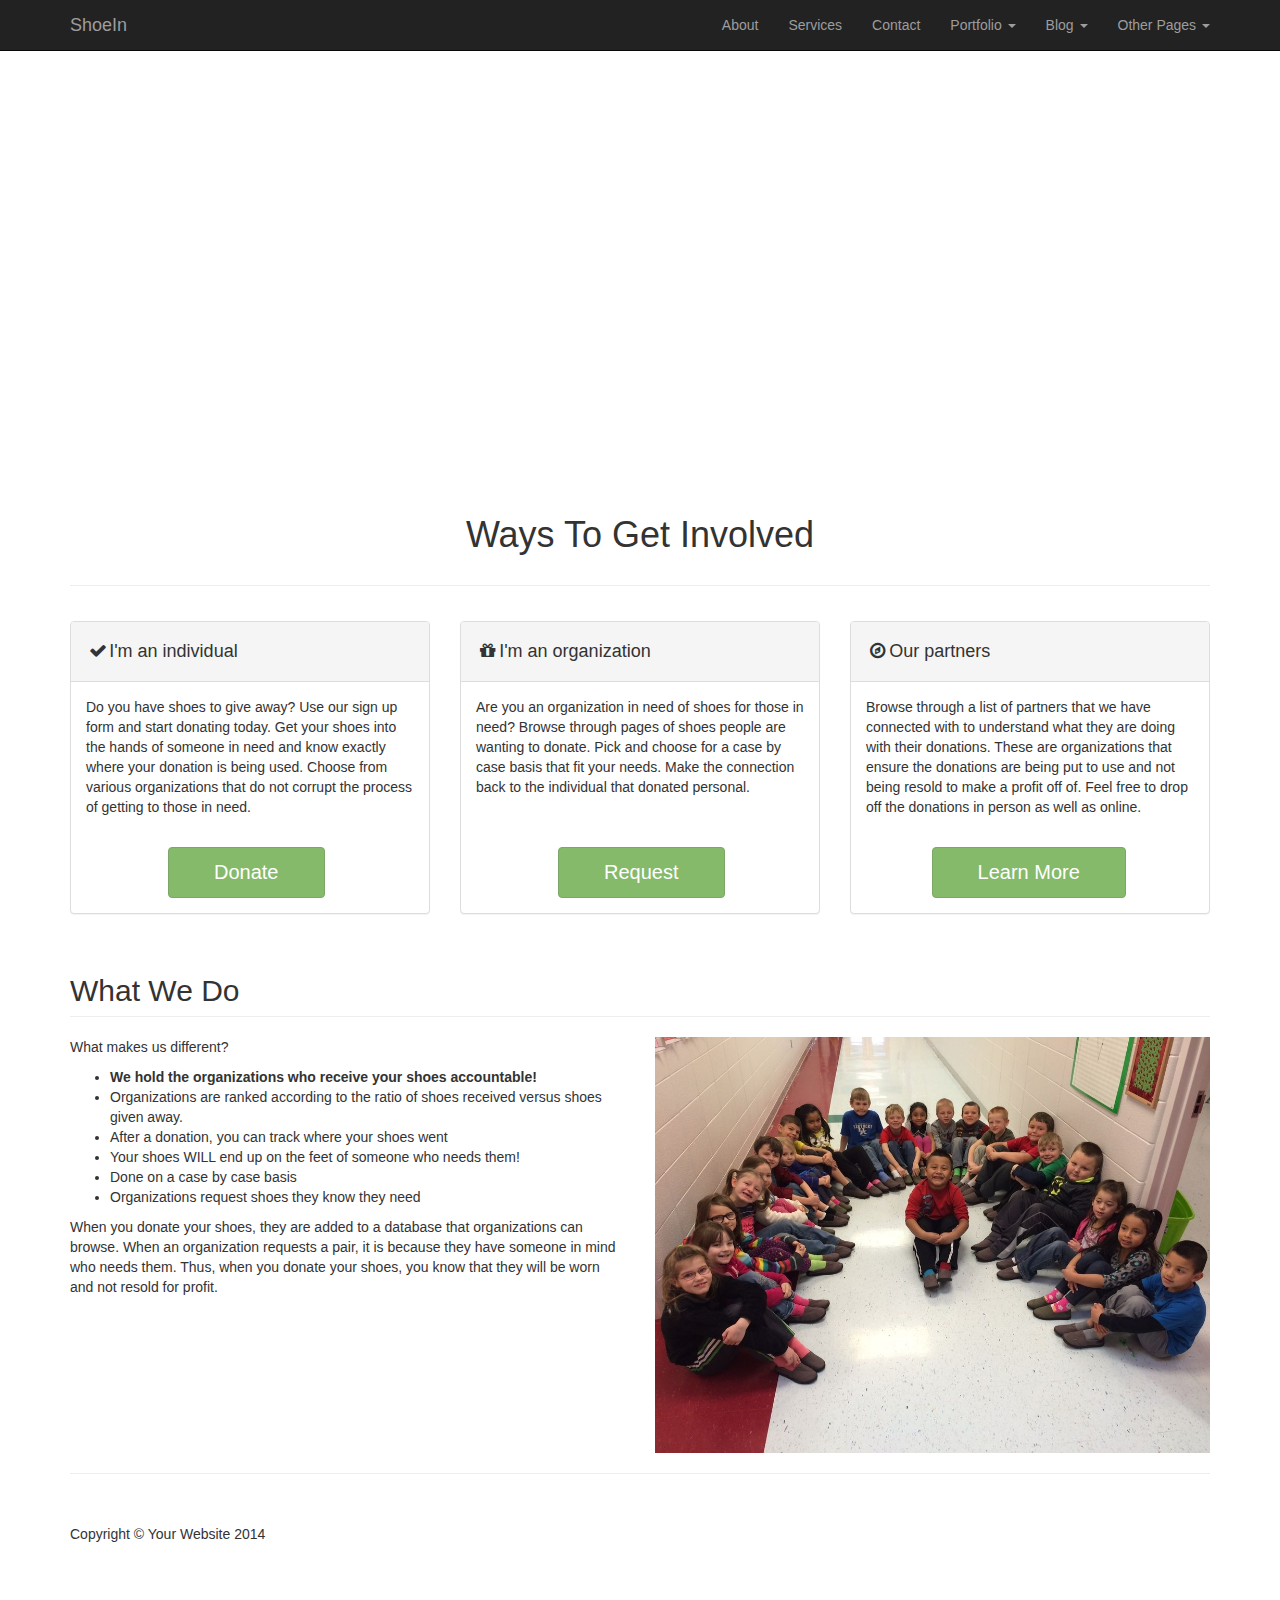
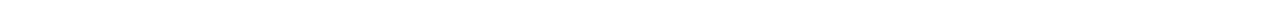
<file: index.html>
<!DOCTYPE html>
<html lang="en">

<head>

    <meta charset="utf-8">
    <meta http-equiv="X-UA-Compatible" content="IE=edge">
    <meta name="viewport" content="width=device-width, initial-scale=1">
    <meta name="description" content="">
    <meta name="author" content="">

    <title>Modern Business - Start Bootstrap Template</title>

    <!-- Bootstrap Core CSS -->
    <link href="css/bootstrap.min.css" rel="stylesheet">

    <!-- Custom CSS -->
    <link href="css/modern-business.css" rel="stylesheet">

    <!-- Custom Fonts -->
    <link href="font-awesome/css/font-awesome.min.css" rel="stylesheet" type="text/css">

    <!-- HTML5 Shim and Respond.js IE8 support of HTML5 elements and media queries -->
    <!-- WARNING: Respond.js doesn't work if you view the page via file:// -->
    <!--[if lt IE 9]>
        <script src="https://oss.maxcdn.com/libs/html5shiv/3.7.0/html5shiv.js"></script>
        <script src="https://oss.maxcdn.com/libs/respond.js/1.4.2/respond.min.js"></script>
    <![endif]-->

</head>

<body>

    <!-- Navigation -->
    <nav class="navbar navbar-inverse navbar-fixed-top" role="navigation">
        <div class="container">

            <!-- Brand and toggle get grouped for better mobile display -->
            <div class="navbar-header">
                <button type="button" class="navbar-toggle" data-toggle="collapse" data-target="#bs-example-navbar-collapse-1">
                    <span class="sr-only">Toggle navigation</span>
                    <span class="icon-bar"></span>
                    <span class="icon-bar"></span>
                    <span class="icon-bar"></span>
                </button>

                <a class="navbar-brand" href="index.html">ShoeIn</a>

            </div>
            <!-- Collect the nav links, forms, and other content for toggling -->
            <div class="collapse navbar-collapse" id="bs-example-navbar-collapse-1">
                <ul class="nav navbar-nav navbar-right">
                    <li>
                        <a href="about.html">About</a>
                    </li>
                    <li>
                        <a href="services.html">Services</a>
                    </li>
                    <li>
                        <a href="contact.html">Contact</a>
                    </li>
                    <li class="dropdown">
                        <a href="#" class="dropdown-toggle" data-toggle="dropdown">Portfolio <b class="caret"></b></a>
                        <ul class="dropdown-menu">
                            <li>
                                <a href="portfolio-1-col.html">1 Column Portfolio</a>
                            </li>
                            <li>
                                <a href="portfolio-2-col.html">2 Column Portfolio</a>
                            </li>
                            <li>
                                <a href="portfolio-3-col.html">3 Column Portfolio</a>
                            </li>
                            <li>
                                <a href="portfolio-4-col.html">4 Column Portfolio</a>
                            </li>
                            <li>
                                <a href="portfolio-item.html">Single Portfolio Item</a>
                            </li>
                        </ul>
                    </li>
                    <li class="dropdown">
                        <a href="#" class="dropdown-toggle" data-toggle="dropdown">Blog <b class="caret"></b></a>
                        <ul class="dropdown-menu">
                            <li>
                                <a href="blog-home-1.html">Blog Home 1</a>
                            </li>
                            <li>
                                <a href="blog-home-2.html">Blog Home 2</a>
                            </li>
                            <li>
                                <a href="blog-post.html">Blog Post</a>
                            </li>
                        </ul>
                    </li>
                    <li class="dropdown">
                        <a href="#" class="dropdown-toggle" data-toggle="dropdown">Other Pages <b class="caret"></b></a>
                        <ul class="dropdown-menu">
                            <li>
                                <a href="full-width.html">Full Width Page</a>
                            </li>
                            <li>
                                <a href="sidebar.html">Sidebar Page</a>
                            </li>
                            <li>
                                <a href="faq.html">FAQ</a>
                            </li>
                            <li>
                                <a href="404.html">404</a>
                            </li>
                            <li>
                                <a href="pricing.html">Pricing Table</a>
                            </li>
                        </ul>
                    </li>
                

                </ul>
            </div>
            <!-- /.navbar-collapse -->
        </div>
        <!-- /.container -->
    </nav>

    <!-- Header Carousel -->
    <header id="myCarousel" class="carousel slide">
            <div class="item active">

                <div class="fill" style="background-image:url('http://i.imgur.com/F7FYqML.png');">
            </div>

        <!-- Controls -->

    </header>

    <!-- Page Content -->
    <div class="container">

        <!-- Marketing Icons Section -->
        <div class="row">
            <div class="col-lg-12" style="padding-bottom:15px;">
                <center><h1 class="page-header" style="padding-bottom:30px;">
                    Ways To Get Involved
                </h1></center>
            </div>
            <div class="col-md-4">
                <div class="panel panel-default">
                    <div class="panel-heading">
                        <h4><i class="fa fa-fw fa-check"></i>I'm an individual</h4>
                    </div>
                    <div class="panel-body">
                        <p>Do you have shoes to give away? Use our sign up form and
                            start donating today. Get your shoes into the hands of
                            someone in need and know exactly where your donation is
                            being used. Choose from various organizations that do not
                            corrupt the process of getting to those in need.
                        </p>
                        <a href="login.html" class="btn btn-primary" id="bigButt">Donate</a>
                    </div>
                </div>
            </div>
            <div class="col-md-4">
                <div class="panel panel-default">
                    <div class="panel-heading">
                        <h4><i class="fa fa-fw fa-gift"></i>I'm an organization</h4>
                    </div>
                    <div class="panel-body">
                        <p>Are you an organization in need of shoes for those in
                            need? Browse through pages of shoes people are wanting
                            to donate. Pick and choose for a case by case basis that
                            fit your needs. Make the connection back to the individual
                            that donated personal.
                        </p><br>
                        <a href="login.html" class="btn btn-primary"
                           id="bigButt">Request
                        </a>
                    </div>
                </div>
            </div>
            <div class="col-md-4">
                <div class="panel panel-default">
                    <div class="panel-heading">
                        <h4><i class="fa fa-fw fa-compass"></i>Our partners</h4>

                    </div>
                    <div class="panel-body">
                        <p>Browse through a list of partners that we have connected
                            with to understand what they are doing with their
                            donations. These are organizations that ensure the
                            donations are being put to use and not being
                            resold to make a profit off of. Feel free to drop off the
                            donations in person as well as online.</p>
                        <a href="#" class="btn btn-primary" id="bigButt"
                           style="margin-left:20%">Learn
                            More</a>
                    </div>
                </div>
            </div>
        </div>
        <!-- /.row -->

        <!-- Portfolio Section -->
       <!-- <div class="row">
            <div class="col-lg-12">
                <h2 class="page-header">Portfolio Heading</h2>
            </div>
            <div class="col-md-4 col-sm-6">
                <a href="portfolio-item.html">
                    <img class="img-responsive img-portfolio img-hover" src="http://placehold.it/700x450" alt="">
                </a>
            </div>
            <div class="col-md-4 col-sm-6">
                <a href="portfolio-item.html">
                    <img class="img-responsive img-portfolio img-hover" src="http://placehold.it/700x450" alt="">
                </a>
            </div>
            <div class="col-md-4 col-sm-6">
                <a href="portfolio-item.html">
                    <img class="img-responsive img-portfolio img-hover" src="http://placehold.it/700x450" alt="">
                </a>
            </div>
            <div class="col-md-4 col-sm-6">
                <a href="portfolio-item.html">
                    <img class="img-responsive img-portfolio img-hover" src="http://placehold.it/700x450" alt="">
                </a>
            </div>
            <div class="col-md-4 col-sm-6">
                <a href="portfolio-item.html">
                    <img class="img-responsive img-portfolio img-hover" src="http://placehold.it/700x450" alt="">
                </a>
            </div>
            <div class="col-md-4 col-sm-6">
                <a href="portfolio-item.html">
                    <img class="img-responsive img-portfolio img-hover" src="http://placehold.it/700x450" alt="">
                </a>
            </div>
        </div> -->
        <!-- /.row -->

        <!-- Features Section -->
        <div class="row">
            <div class="col-lg-12">
                <h2 class="page-header">What We Do</h2>
            </div>
            <div class="col-md-6">
                <p> What makes us different? </p>
                <ul>
                    <li><strong> We hold the organizations who receive your shoes
                    accountable!</strong></li>
                    <li>Organizations are ranked according to the ratio of shoes
                        received versus shoes given away.</li>
                    <li>After a donation, you can track where your shoes went</li>
                    <li>Your shoes WILL end up on the feet of someone who needs them!</li>
                    <li>Done on a case by case basis</li>
                    <li>Organizations request shoes they know they need</li>

                </ul>
                <p>When you donate your shoes, they are added to a database that
                    organizations can browse. When an organization requests a pair, it
                is because they have someone in mind who needs them. Thus, when you
                    donate your shoes, you know that they will be worn and not resold
                    for profit.</p>
            </div>
            <div class="col-md-6">
                <img class="img-responsive" src="img/kids.jpg" alt="">
            </div>
        </div>

        <!-- /.row -->

        <hr>

        <!-- Call to Action Section -->
        <!--
        <div class="well">
            <div class="row">
                <div class="col-md-8">
                    <p>Lorem ipsum dolor sit amet, consectetur adipisicing elit. Molestias, expedita, saepe, vero rerum deleniti beatae veniam harum neque nemo praesentium cum alias asperiores commodi.</p>
                </div>
                <div class="col-md-4">
                    <a class="btn btn-lg btn-default btn-block" href="#">Call to Action</a>
                </div>
            </div>
        </div>

        <hr> -->

        <!-- Footer -->
        <footer>
            <div class="row">
                <div class="col-lg-12">
                    <p>Copyright &copy; Your Website 2014</p>
                </div>
            </div>
        </footer>

    </div>
    <!-- /.container -->

    <!-- jQuery -->
    <script src="js/jquery.js"></script>

    <!-- Bootstrap Core JavaScript -->
    <script src="js/bootstrap.min.js"></script>

    <!-- Script to Activate the Carousel -->
    <script>
    $('.carousel').carousel({
        interval: 5000 //changes the speed
    })
    </script>

</body>

</html>
</file>
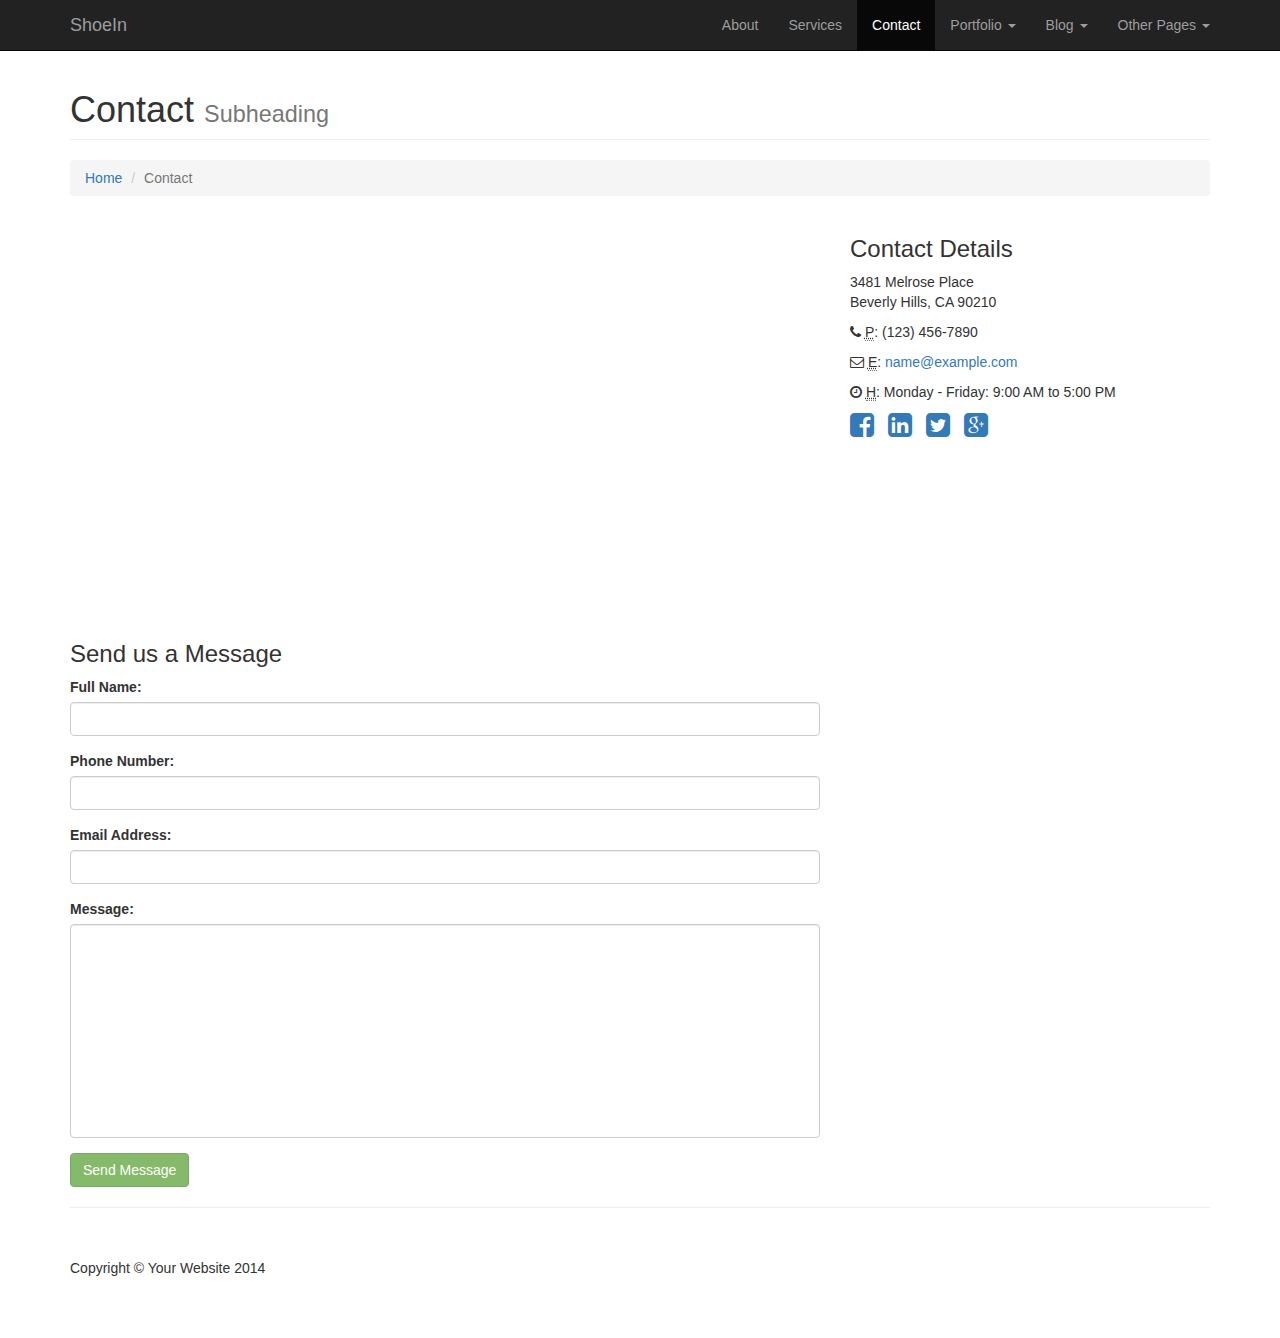
<file: contact.html>
<!DOCTYPE html>
<html lang="en">

<head>

    <meta charset="utf-8">
    <meta http-equiv="X-UA-Compatible" content="IE=edge">
    <meta name="viewport" content="width=device-width, initial-scale=1">
    <meta name="description" content="">
    <meta name="author" content="">

    <title>Modern Business - Start Bootstrap Template</title>

    <!-- Bootstrap Core CSS -->
    <link href="css/bootstrap.min.css" rel="stylesheet">

    <!-- Custom CSS -->
    <link href="css/modern-business.css" rel="stylesheet">

    <!-- Custom Fonts -->
    <link href="font-awesome/css/font-awesome.min.css" rel="stylesheet" type="text/css">

    <!-- HTML5 Shim and Respond.js IE8 support of HTML5 elements and media queries -->
    <!-- WARNING: Respond.js doesn't work if you view the page via file:// -->
    <!--[if lt IE 9]>
        <script src="https://oss.maxcdn.com/libs/html5shiv/3.7.0/html5shiv.js"></script>
        <script src="https://oss.maxcdn.com/libs/respond.js/1.4.2/respond.min.js"></script>
    <![endif]-->

</head>

<body>

    <!-- Navigation -->
    <nav class="navbar navbar-inverse navbar-fixed-top" role="navigation">
        <div class="container">
            <!-- Brand and toggle get grouped for better mobile display -->
            <div class="navbar-header">
                <button type="button" class="navbar-toggle" data-toggle="collapse" data-target="#bs-example-navbar-collapse-1">
                    <span class="sr-only">Toggle navigation</span>
                    <span class="icon-bar"></span>
                    <span class="icon-bar"></span>
                    <span class="icon-bar"></span>
                </button>
                <a class="navbar-brand" href="index.html">ShoeIn</a>
            </div>
            <!-- Collect the nav links, forms, and other content for toggling -->
            <div class="collapse navbar-collapse" id="bs-example-navbar-collapse-1">
                <ul class="nav navbar-nav navbar-right">
                    <li>
                        <a href="about.html">About</a>
                    </li>
                    <li>
                        <a href="services.html">Services</a>
                    </li>
                    <li class="active">
                        <a href="contact.html">Contact</a>
                    </li>
                    <li class="dropdown">
                        <a href="#" class="dropdown-toggle" data-toggle="dropdown">Portfolio <b class="caret"></b></a>
                        <ul class="dropdown-menu">
                            <li>
                                <a href="portfolio-1-col.html">1 Column Portfolio</a>
                            </li>
                            <li>
                                <a href="portfolio-2-col.html">2 Column Portfolio</a>
                            </li>
                            <li>
                                <a href="portfolio-3-col.html">3 Column Portfolio</a>
                            </li>
                            <li>
                                <a href="portfolio-4-col.html">4 Column Portfolio</a>
                            </li>
                            <li>
                                <a href="portfolio-item.html">Single Portfolio Item</a>
                            </li>
                        </ul>
                    </li>
                    <li class="dropdown">
                        <a href="#" class="dropdown-toggle" data-toggle="dropdown">Blog <b class="caret"></b></a>
                        <ul class="dropdown-menu">
                            <li>
                                <a href="blog-home-1.html">Blog Home 1</a>
                            </li>
                            <li>
                                <a href="blog-home-2.html">Blog Home 2</a>
                            </li>
                            <li>
                                <a href="blog-post.html">Blog Post</a>
                            </li>
                        </ul>
                    </li>
                    <li class="dropdown">
                        <a href="#" class="dropdown-toggle" data-toggle="dropdown">Other Pages <b class="caret"></b></a>
                        <ul class="dropdown-menu">
                            <li>
                                <a href="full-width.html">Full Width Page</a>
                            </li>
                            <li>
                                <a href="sidebar.html">Sidebar Page</a>
                            </li>
                            <li>
                                <a href="faq.html">FAQ</a>
                            </li>
                            <li>
                                <a href="404.html">404</a>
                            </li>
                            <li>
                                <a href="pricing.html">Pricing Table</a>
                            </li>
                        </ul>
                    </li>
                </ul>
            </div>
            <!-- /.navbar-collapse -->
        </div>
        <!-- /.container -->
    </nav>

    <!-- Page Content -->
    <div class="container">

        <!-- Page Heading/Breadcrumbs -->
        <div class="row">
            <div class="col-lg-12">
                <h1 class="page-header">Contact
                    <small>Subheading</small>
                </h1>
                <ol class="breadcrumb">
                    <li><a href="index.html">Home</a>
                    </li>
                    <li class="active">Contact</li>
                </ol>
            </div>
        </div>
        <!-- /.row -->

        <!-- Content Row -->
        <div class="row">
            <!-- Map Column -->
            <div class="col-md-8">
                <!-- Embedded Google Map -->
                <iframe width="100%" height="400px" frameborder="0" scrolling="no" marginheight="0" marginwidth="0" src="http://maps.google.com/maps?hl=en&amp;ie=UTF8&amp;ll=37.0625,-95.677068&amp;spn=56.506174,79.013672&amp;t=m&amp;z=4&amp;output=embed"></iframe>
            </div>
            <!-- Contact Details Column -->
            <div class="col-md-4">
                <h3>Contact Details</h3>
                <p>
                    3481 Melrose Place<br>Beverly Hills, CA 90210<br>
                </p>
                <p><i class="fa fa-phone"></i> 
                    <abbr title="Phone">P</abbr>: (123) 456-7890</p>
                <p><i class="fa fa-envelope-o"></i> 
                    <abbr title="Email">E</abbr>: <a href="mailto:name@example.com">name@example.com</a>
                </p>
                <p><i class="fa fa-clock-o"></i> 
                    <abbr title="Hours">H</abbr>: Monday - Friday: 9:00 AM to 5:00 PM</p>
                <ul class="list-unstyled list-inline list-social-icons">
                    <li>
                        <a href="#"><i class="fa fa-facebook-square fa-2x"></i></a>
                    </li>
                    <li>
                        <a href="#"><i class="fa fa-linkedin-square fa-2x"></i></a>
                    </li>
                    <li>
                        <a href="#"><i class="fa fa-twitter-square fa-2x"></i></a>
                    </li>
                    <li>
                        <a href="#"><i class="fa fa-google-plus-square fa-2x"></i></a>
                    </li>
                </ul>
            </div>
        </div>
        <!-- /.row -->

        <!-- Contact Form -->
        <!-- In order to set the email address and subject line for the contact form go to the bin/contact_me.php file. -->
        <div class="row">
            <div class="col-md-8">
                <h3>Send us a Message</h3>
                <form name="sentMessage" id="contactForm" novalidate>
                    <div class="control-group form-group">
                        <div class="controls">
                            <label>Full Name:</label>
                            <input type="text" class="form-control" id="name" required data-validation-required-message="Please enter your name.">
                            <p class="help-block"></p>
                        </div>
                    </div>
                    <div class="control-group form-group">
                        <div class="controls">
                            <label>Phone Number:</label>
                            <input type="tel" class="form-control" id="phone" required data-validation-required-message="Please enter your phone number.">
                        </div>
                    </div>
                    <div class="control-group form-group">
                        <div class="controls">
                            <label>Email Address:</label>
                            <input type="email" class="form-control" id="email" required data-validation-required-message="Please enter your email address.">
                        </div>
                    </div>
                    <div class="control-group form-group">
                        <div class="controls">
                            <label>Message:</label>
                            <textarea rows="10" cols="100" class="form-control" id="message" required data-validation-required-message="Please enter your message" maxlength="999" style="resize:none"></textarea>
                        </div>
                    </div>
                    <div id="success"></div>
                    <!-- For success/fail messages -->
                    <button type="submit" class="btn btn-primary">Send Message</button>
                </form>
            </div>

        </div>
        <!-- /.row -->

        <hr>

        <!-- Footer -->
        <footer>
            <div class="row">
                <div class="col-lg-12">
                    <p>Copyright &copy; Your Website 2014</p>
                </div>
            </div>
        </footer>

    </div>
    <!-- /.container -->

    <!-- jQuery -->
    <script src="js/jquery.js"></script>

    <!-- Bootstrap Core JavaScript -->
    <script src="js/bootstrap.min.js"></script>

    <!-- Contact Form JavaScript -->
    <!-- Do not edit these files! In order to set the email address and subject line for the contact form go to the bin/contact_me.php file. -->
    <script src="js/jqBootstrapValidation.js"></script>
    <script src="js/contact_me.js"></script>

</body>

</html>
</file>
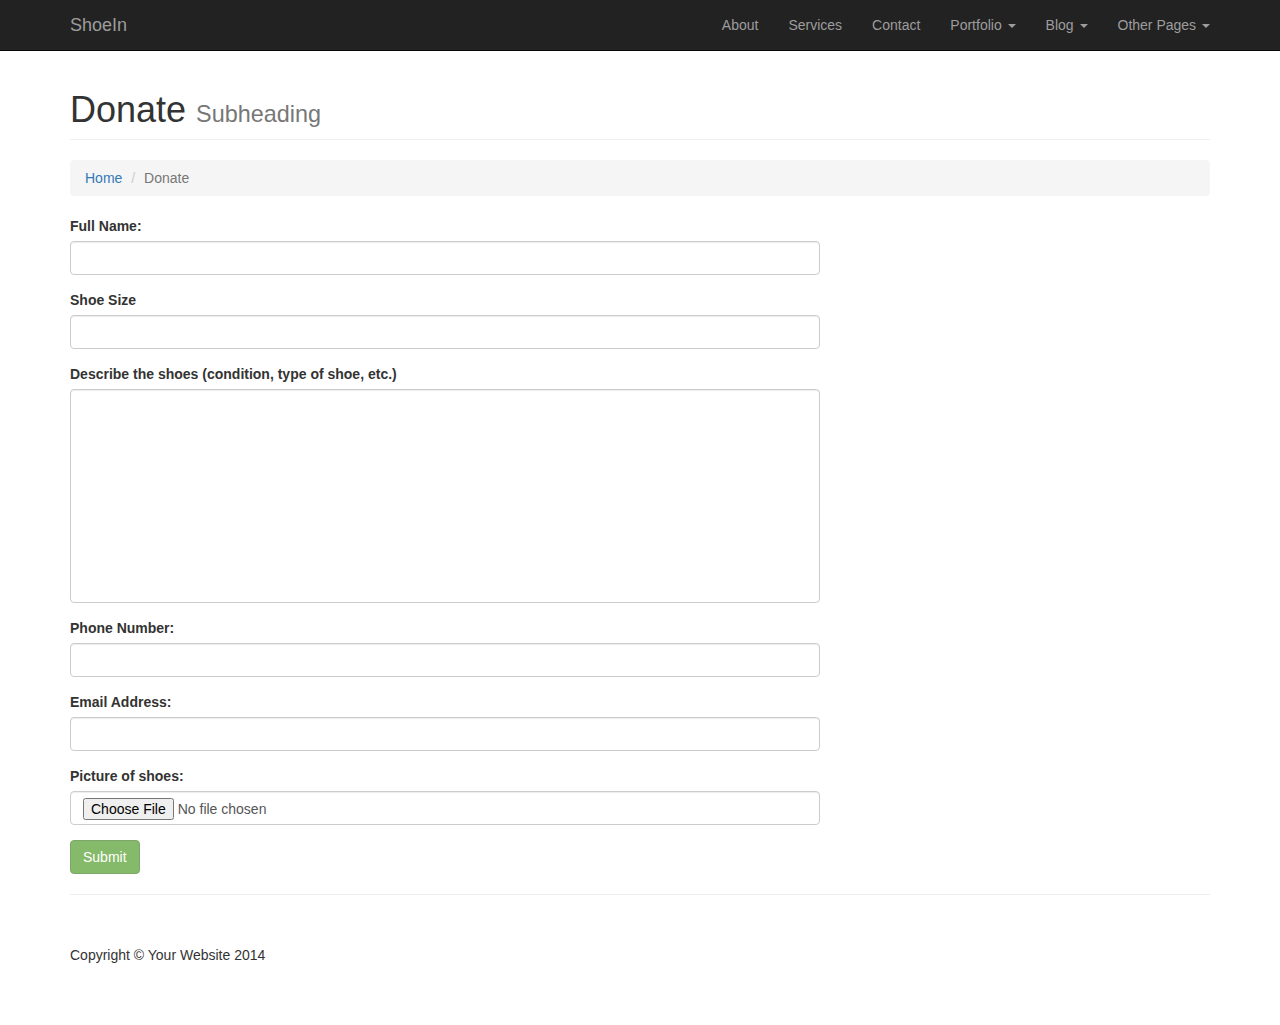
<file: Donate.html>
<!DOCTYPE html>
<html lang="en">

<head>

    <meta charset="utf-8">
    <meta http-equiv="X-UA-Compatible" content="IE=edge">
    <meta name="viewport" content="width=device-width, initial-scale=1">
    <meta name="description" content="">
    <meta name="author" content="">

    <title>Modern Business - Start Bootstrap Template</title>

    <!-- Bootstrap Core CSS -->
    <link href="css/bootstrap.min.css" rel="stylesheet">

    <!-- Custom CSS -->
    <link href="css/modern-business.css" rel="stylesheet">

    <!-- Custom Fonts -->
    <link href="font-awesome/css/font-awesome.min.css" rel="stylesheet" type="text/css">

    <!-- HTML5 Shim and Respond.js IE8 support of HTML5 elements and media queries -->
    <!-- WARNING: Respond.js doesn't work if you view the page via file:// -->
    <!--[if lt IE 9]>
        <script src="https://oss.maxcdn.com/libs/html5shiv/3.7.0/html5shiv.js"></script>
        <script src="https://oss.maxcdn.com/libs/respond.js/1.4.2/respond.min.js"></script>
    <![endif]-->

</head>

<body>

    <!-- Navigation -->
    <nav class="navbar navbar-inverse navbar-fixed-top" role="navigation">
        <div class="container">
            <!-- Brand and toggle get grouped for better mobile display -->
            <div class="navbar-header">
                <button type="button" class="navbar-toggle" data-toggle="collapse" data-target="#bs-example-navbar-collapse-1">
                    <span class="sr-only">Toggle navigation</span>
                    <span class="icon-bar"></span>
                    <span class="icon-bar"></span>
                    <span class="icon-bar"></span>
                </button>
                <a class="navbar-brand" href="index.html">ShoeIn</a>
            </div>
            <!-- Collect the nav links, forms, and other content for toggling -->
            <div class="collapse navbar-collapse" id="bs-example-navbar-collapse-1">
                <ul class="nav navbar-nav navbar-right">
                    <li>
                        <a href="about.html">About</a>
                    </li>
                    <li>
                        <a href="services.html">Services</a>
                    </li>
                    <li>
                        <a href="contact.html">Contact</a>
                    </li>
                    <li class="dropdown">
                        <a href="#" class="dropdown-toggle" data-toggle="dropdown">Portfolio <b class="caret"></b></a>
                        <ul class="dropdown-menu">
                            <li>
                                <a href="portfolio-1-col.html">1 Column Portfolio</a>
                            </li>
                            <li>
                                <a href="portfolio-2-col.html">2 Column Portfolio</a>
                            </li>
                            <li>
                                <a href="portfolio-3-col.html">3 Column Portfolio</a>
                            </li>
                            <li>
                                <a href="portfolio-4-col.html">4 Column Portfolio</a>
                            </li>
                            <li>
                                <a href="portfolio-item.html">Single Portfolio Item</a>
                            </li>
                        </ul>
                    </li>
                    <li class="dropdown">
                        <a href="#" class="dropdown-toggle" data-toggle="dropdown">Blog <b class="caret"></b></a>
                        <ul class="dropdown-menu">
                            <li>
                                <a href="blog-home-1.html">Blog Home 1</a>
                            </li>
                            <li>
                                <a href="blog-home-2.html">Blog Home 2</a>
                            </li>
                            <li>
                                <a href="blog-post.html">Blog Post</a>
                            </li>
                        </ul>
                    </li>
                    <li class="dropdown">
                        <a href="#" class="dropdown-toggle" data-toggle="dropdown">Other Pages <b class="caret"></b></a>
                        <ul class="dropdown-menu">
                            <li>
                                <a href="full-width.html">Full Width Page</a>
                            </li>
                            <li>
                                <a href="sidebar.html">Sidebar Page</a>
                            </li>
                            <li>
                                <a href="faq.html">FAQ</a>
                            </li>
                            <li>
                                <a href="404.html">404</a>
                            </li>
                            <li>
                                <a href="pricing.html">Pricing Table</a>
                            </li>
                        </ul>
                    </li>
                </ul>
            </div>
            <!-- /.navbar-collapse -->
        </div>
        <!-- /.container -->
    </nav>

    <!-- Page Content -->
    <div class="container">

        <!-- Page Heading/Breadcrumbs -->
        <div class="row">
            <div class="col-lg-12">
                <h1 class="page-header">Donate
                    <small>Subheading</small>
                </h1>
                <ol class="breadcrumb">
                    <li><a href="index.html">Home</a>
                    </li>
                    <li class="active">Donate</li>
                </ol>
            </div>
        </div>
        <!-- /.row -->

        <!-- Content Row -->
        <div class="row">
            <!-- Map Column -->
            <!-- <div class="col-md-8">
                <!-- Embedded Google Map
                <iframe width="100%" height="400px" frameborder="0" scrolling="no" marginheight="0" marginwidth="0" src="http://maps.google.com/maps?hl=en&amp;ie=UTF8&amp;ll=37.0625,-95.677068&amp;spn=56.506174,79.013672&amp;t=m&amp;z=4&amp;output=embed"></iframe>
            </div> -->
            <!-- Contact Details Column -->
           <!-- <div class="col-md-4">
                <h3>Contact Details</h3>
                <p>
                    3481 Melrose Place<br>Beverly Hills, CA 90210<br>
                </p>
                <p><i class="fa fa-phone"></i> 
                    <abbr title="Phone">P</abbr>: (123) 456-7890</p>
                <p><i class="fa fa-envelope-o"></i> 
                    <abbr title="Email">E</abbr>: <a href="mailto:name@example.com">name@example.com</a>
                </p>
                <p><i class="fa fa-clock-o"></i> 
                    <abbr title="Hours">H</abbr>: Monday - Friday: 9:00 AM to 5:00 PM</p>
                <ul class="list-unstyled list-inline list-social-icons">
                    <li>
                        <a href="#"><i class="fa fa-facebook-square fa-2x"></i></a>
                    </li>
                    <li>
                        <a href="#"><i class="fa fa-linkedin-square fa-2x"></i></a>
                    </li>
                    <li>
                        <a href="#"><i class="fa fa-twitter-square fa-2x"></i></a>
                    </li>
                    <li>
                        <a href="#"><i class="fa fa-google-plus-square fa-2x"></i></a>
                    </li>
                </ul>
            </div> -->
        </div>
        <!-- /.row -->

        <!-- Contact Form -->
        <!-- In order to set the email address and subject line for the contact form go to the bin/contact_me.php file. -->
        <div class="row">
            <div class="col-md-8">
                <form name="sentMessage" id="contactForm" novalidate>
                    <div class="control-group form-group">
                        <div class="controls">
                            <label>Full Name:</label>
                            <input type="text" class="form-control" id="name" required data-validation-required-message="Please enter your name.">
                            <p class="help-block"></p>
                        </div>
                    </div>
                    <div class="control-group form-group">
                        <div class="controls">
                            <label>Shoe Size</label>
                            <input type="shoesize" class="form-control" id="shoesize"
                                   required
                                   data-validation-required-message="Please enter the shoe size.">
                        </div>
                    </div>
                    <div class="control-group form-group">
                        <div class="controls">
                            <label>Describe the shoes (condition, type of shoe,
                                etc.)</label>
                            <textarea rows="10" cols="100" class="form-control"
                                      id="message" required
                                      data-validation-required-message="Please enter your description" maxlength="999" style="resize:none"></textarea>
                        </div>
                    </div>
                    <div class="control-group form-group">
                        <div class="controls">
                            <label>Phone Number:</label>
                            <input type="tel" class="form-control" id="phone" required data-validation-required-message="Please enter your phone number.">
                        </div>
                    </div>
                    <div class="control-group form-group">
                        <div class="controls">
                            <label>Email Address:</label>
                            <input type="email" class="form-control" id="email" required data-validation-required-message="Please enter your email address.">
                        </div>
                    </div>
                    <div class="control-group form-group">
                        <div class="controls">
                            <label>Picture of shoes:</label>
                            <input type="file" class="form-control" id="pic" required
                                   data-validation-required-message="Please submit a picture of the shoes" accept="image/*">
                        </div>
                    </div>

                    <div id="success"></div>
                    <!-- For success/fail messages -->
                    <button type="submit" class="btn btn-primary">Submit</button>
                </form>
            </div>

        </div>
        <!-- /.row -->

        <hr>

        <!-- Footer -->
        <footer>
            <div class="row">
                <div class="col-lg-12">
                    <p>Copyright &copy; Your Website 2014</p>
                </div>
            </div>
        </footer>

    </div>
    <!-- /.container -->

    <!-- jQuery -->
    <script src="js/jquery.js"></script>

    <!-- Bootstrap Core JavaScript -->
    <script src="js/bootstrap.min.js"></script>

    <!-- Contact Form JavaScript -->
    <!-- Do not edit these files! In order to set the email address and subject line for the contact form go to the bin/contact_me.php file. -->
    <script src="js/jqBootstrapValidation.js"></script>
    <script src="js/contact_me.js"></script>

</body>

</html>
</file>
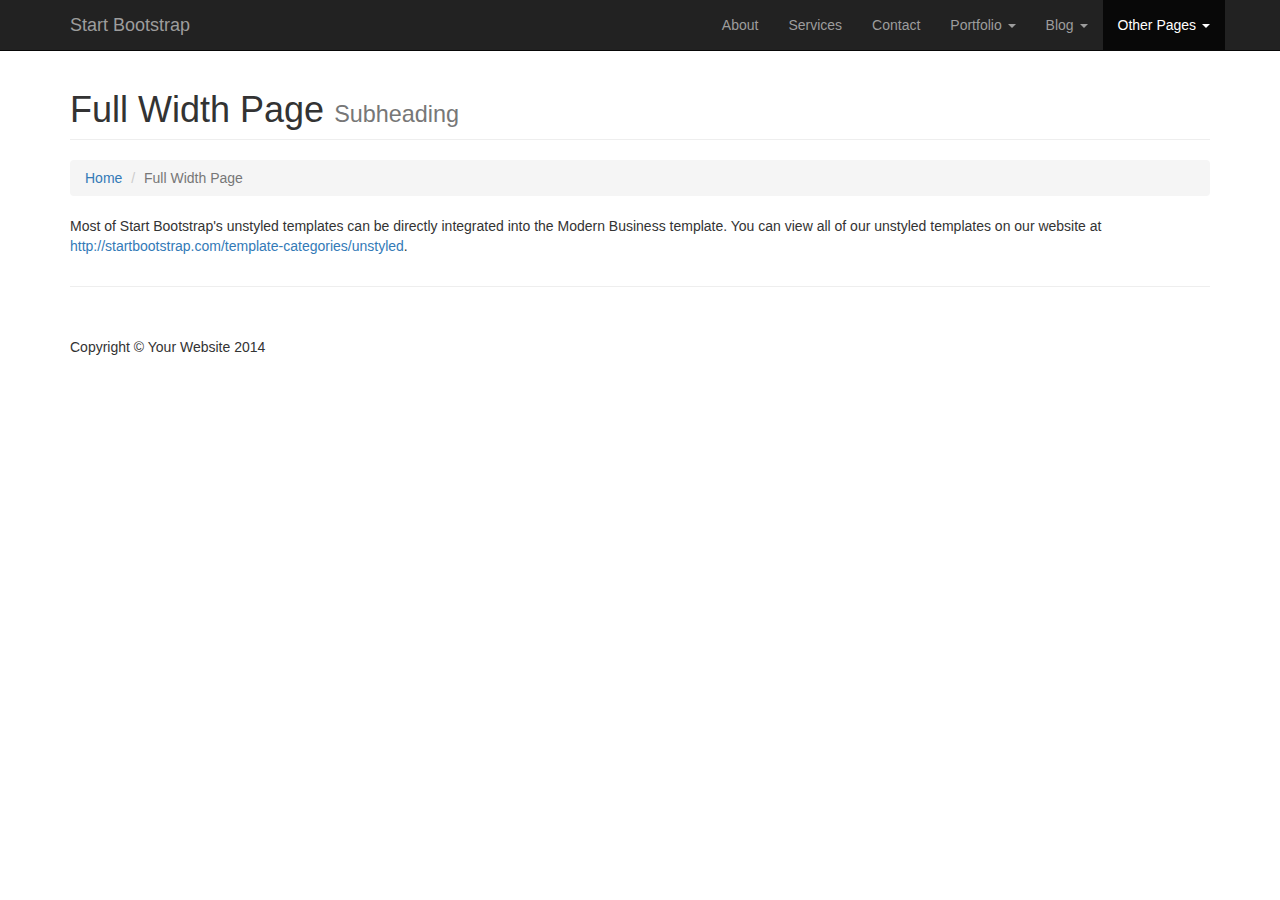
<file: full-width.html>
<!DOCTYPE html>
<html lang="en">

<head>

    <meta charset="utf-8">
    <meta http-equiv="X-UA-Compatible" content="IE=edge">
    <meta name="viewport" content="width=device-width, initial-scale=1">
    <meta name="description" content="">
    <meta name="author" content="">

    <title>Modern Business - Start Bootstrap Template</title>

    <!-- Bootstrap Core CSS -->
    <link href="css/bootstrap.min.css" rel="stylesheet">

    <!-- Custom CSS -->
    <link href="css/modern-business.css" rel="stylesheet">

    <!-- Custom Fonts -->
    <link href="font-awesome/css/font-awesome.min.css" rel="stylesheet" type="text/css">

    <!-- HTML5 Shim and Respond.js IE8 support of HTML5 elements and media queries -->
    <!-- WARNING: Respond.js doesn't work if you view the page via file:// -->
    <!--[if lt IE 9]>
        <script src="https://oss.maxcdn.com/libs/html5shiv/3.7.0/html5shiv.js"></script>
        <script src="https://oss.maxcdn.com/libs/respond.js/1.4.2/respond.min.js"></script>
    <![endif]-->

</head>

<body>

    <!-- Navigation -->
    <nav class="navbar navbar-inverse navbar-fixed-top" role="navigation">
        <div class="container">
            <!-- Brand and toggle get grouped for better mobile display -->
            <div class="navbar-header">
                <button type="button" class="navbar-toggle" data-toggle="collapse" data-target="#bs-example-navbar-collapse-1">
                    <span class="sr-only">Toggle navigation</span>
                    <span class="icon-bar"></span>
                    <span class="icon-bar"></span>
                    <span class="icon-bar"></span>
                </button>
                <a class="navbar-brand" href="index.html">Start Bootstrap</a>
            </div>
            <!-- Collect the nav links, forms, and other content for toggling -->
            <div class="collapse navbar-collapse" id="bs-example-navbar-collapse-1">
                <ul class="nav navbar-nav navbar-right">
                    <li>
                        <a href="about.html">About</a>
                    </li>
                    <li>
                        <a href="services.html">Services</a>
                    </li>
                    <li>
                        <a href="contact.html">Contact</a>
                    </li>
                    <li class="dropdown">
                        <a href="#" class="dropdown-toggle" data-toggle="dropdown">Portfolio <b class="caret"></b></a>
                        <ul class="dropdown-menu">
                            <li>
                                <a href="portfolio-1-col.html">1 Column Portfolio</a>
                            </li>
                            <li>
                                <a href="portfolio-2-col.html">2 Column Portfolio</a>
                            </li>
                            <li>
                                <a href="portfolio-3-col.html">3 Column Portfolio</a>
                            </li>
                            <li>
                                <a href="portfolio-4-col.html">4 Column Portfolio</a>
                            </li>
                            <li>
                                <a href="portfolio-item.html">Single Portfolio Item</a>
                            </li>
                        </ul>
                    </li>
                    <li class="dropdown">
                        <a href="#" class="dropdown-toggle" data-toggle="dropdown">Blog <b class="caret"></b></a>
                        <ul class="dropdown-menu">
                            <li>
                                <a href="blog-home-1.html">Blog Home 1</a>
                            </li>
                            <li>
                                <a href="blog-home-2.html">Blog Home 2</a>
                            </li>
                            <li>
                                <a href="blog-post.html">Blog Post</a>
                            </li>
                        </ul>
                    </li>
                    <li class="dropdown active">
                        <a href="#" class="dropdown-toggle" data-toggle="dropdown">Other Pages <b class="caret"></b></a>
                        <ul class="dropdown-menu">
                            <li class="active">
                                <a href="full-width.html">Full Width Page</a>
                            </li>
                            <li>
                                <a href="sidebar.html">Sidebar Page</a>
                            </li>
                            <li>
                                <a href="faq.html">FAQ</a>
                            </li>
                            <li>
                                <a href="404.html">404</a>
                            </li>
                            <li>
                                <a href="pricing.html">Pricing Table</a>
                            </li>
                        </ul>
                    </li>
                </ul>
            </div>
            <!-- /.navbar-collapse -->
        </div>
        <!-- /.container -->
    </nav>

    <!-- Page Content -->
    <div class="container">

        <!-- Page Heading/Breadcrumbs -->
        <div class="row">
            <div class="col-lg-12">
                <h1 class="page-header">Full Width Page
                    <small>Subheading</small>
                </h1>
                <ol class="breadcrumb">
                    <li><a href="index.html">Home</a>
                    </li>
                    <li class="active">Full Width Page</li>
                </ol>
            </div>
        </div>
        <!-- /.row -->

        <!-- Content Row -->
        <div class="row">
            <div class="col-lg-12">
                <p>Most of Start Bootstrap's unstyled templates can be directly integrated into the Modern Business template. You can view all of our unstyled templates on our website at <a href="http://startbootstrap.com/template-categories/unstyled">http://startbootstrap.com/template-categories/unstyled</a>.</p>
            </div>
        </div>
        <!-- /.row -->

        <hr>

        <!-- Footer -->
        <footer>
            <div class="row">
                <div class="col-lg-12">
                    <p>Copyright &copy; Your Website 2014</p>
                </div>
            </div>
        </footer>

    </div>
    <!-- /.container -->

    <!-- jQuery -->
    <script src="js/jquery.js"></script>

    <!-- Bootstrap Core JavaScript -->
    <script src="js/bootstrap.min.js"></script>

</body>

</html>
</file>
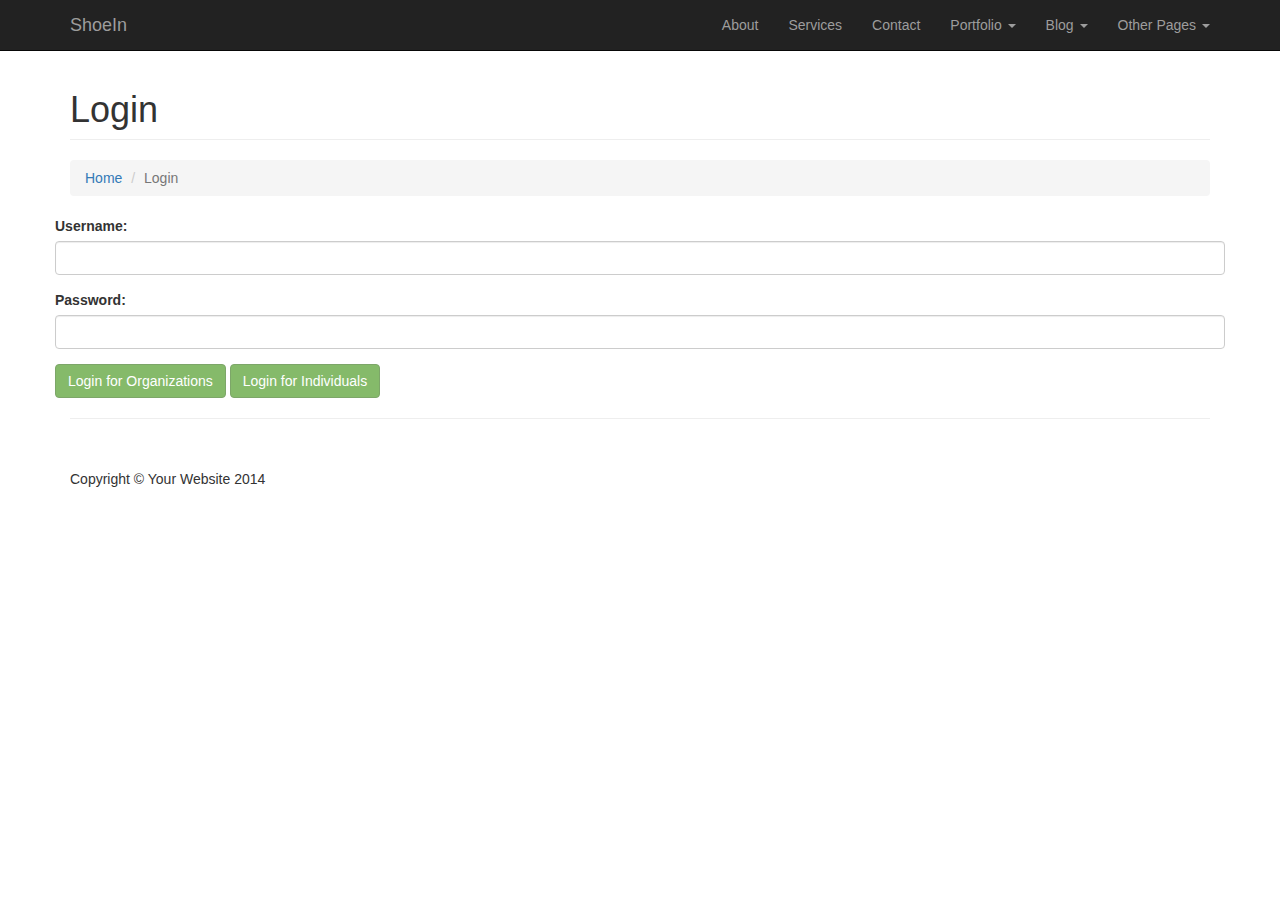
<file: login.html>
<!DOCTYPE html>
<html lang="en">

<head>

    <meta charset="utf-8">
    <meta http-equiv="X-UA-Compatible" content="IE=edge">
    <meta name="viewport" content="width=device-width, initial-scale=1">
    <meta name="description" content="">
    <meta name="author" content="">

    <title>Modern Business - Start Bootstrap Template</title>

    <!-- Bootstrap Core CSS -->
    <link href="css/bootstrap.min.css" rel="stylesheet">

    <!-- Custom CSS -->
    <link href="css/modern-business.css" rel="stylesheet">

    <!-- Custom Fonts -->
    <link href="font-awesome/css/font-awesome.min.css" rel="stylesheet" type="text/css">

    <!-- HTML5 Shim and Respond.js IE8 support of HTML5 elements and media queries -->
    <!-- WARNING: Respond.js doesn't work if you view the page via file:// -->
    <!--[if lt IE 9]>
        <script src="https://oss.maxcdn.com/libs/html5shiv/3.7.0/html5shiv.js"></script>
        <script src="https://oss.maxcdn.com/libs/respond.js/1.4.2/respond.min.js"></script>
    <![endif]-->

</head>

<body>

    <!-- Navigation -->
    <nav class="navbar navbar-inverse navbar-fixed-top" role="navigation">
        <div class="container">
            <!-- Brand and toggle get grouped for better mobile display -->
            <div class="navbar-header">
                <button type="button" class="navbar-toggle" data-toggle="collapse" data-target="#bs-example-navbar-collapse-1">
                    <span class="sr-only">Toggle navigation</span>
                    <span class="icon-bar"></span>
                    <span class="icon-bar"></span>
                    <span class="icon-bar"></span>
                </button>
                <a class="navbar-brand" href="index.html">ShoeIn</a>
            </div>
            <!-- Collect the nav links, forms, and other content for toggling -->
            <div class="collapse navbar-collapse" id="bs-example-navbar-collapse-1">
                <ul class="nav navbar-nav navbar-right">
                    <li>
                        <a href="about.html">About</a>
                    </li>
                    <li>
                        <a href="services.html">Services</a>
                    </li>
                    <li>
                        <a href="contact.html">Contact</a>
                    </li>
                    <li class="dropdown">
                        <a href="#" class="dropdown-toggle" data-toggle="dropdown">Portfolio <b class="caret"></b></a>
                        <ul class="dropdown-menu">
                            <li>
                                <a href="portfolio-1-col.html">1 Column Portfolio</a>
                            </li>
                            <li>
                                <a href="portfolio-2-col.html">2 Column Portfolio</a>
                            </li>
                            <li>
                                <a href="portfolio-3-col.html">3 Column Portfolio</a>
                            </li>
                            <li>
                                <a href="portfolio-4-col.html">4 Column Portfolio</a>
                            </li>
                            <li>
                                <a href="portfolio-item.html">Single Portfolio Item</a>
                            </li>
                        </ul>
                    </li>
                    <li class="dropdown">
                        <a href="#" class="dropdown-toggle" data-toggle="dropdown">Blog <b class="caret"></b></a>
                        <ul class="dropdown-menu">
                            <li>
                                <a href="blog-home-1.html">Blog Home 1</a>
                            </li>
                            <li>
                                <a href="blog-home-2.html">Blog Home 2</a>
                            </li>
                            <li>
                                <a href="blog-post.html">Blog Post</a>
                            </li>
                        </ul>
                    </li>
                    <li class="dropdown">
                        <a href="#" class="dropdown-toggle" data-toggle="dropdown">Other Pages <b class="caret"></b></a>
                        <ul class="dropdown-menu">
                            <li>
                                <a href="full-width.html">Full Width Page</a>
                            </li>
                            <li>
                                <a href="sidebar.html">Sidebar Page</a>
                            </li>
                            <li>
                                <a href="faq.html">FAQ</a>
                            </li>
                            <li>
                                <a href="404.html">404</a>
                            </li>
                            <li>
                                <a href="pricing.html">Pricing Table</a>
                            </li>
                        </ul>
                    </li>
                </ul>
            </div>
            <!-- /.navbar-collapse -->
        </div>
        <!-- /.container -->
    </nav>

    <!-- Page Content -->
    <div class="container">

        <!-- Page Heading/Breadcrumbs -->
        <div class="row">
            <div class="col-lg-12">
                <h1 class="page-header">Login
                    <small></small>
                </h1>
                <ol class="breadcrumb">
                    <li><a href="index.html">Home</a>
                    </li>
                    <li class="active">Login</li>
                </ol>
            </div>
        </div>
        <!-- /.row -->

        <!-- Content Row -->
        <div class="row">
            <!-- Map Column -->
            <!-- <div class="col-md-8">
                <!-- Embedded Google Map
                <iframe width="100%" height="400px" frameborder="0" scrolling="no" marginheight="0" marginwidth="0" src="http://maps.google.com/maps?hl=en&amp;ie=UTF8&amp;ll=37.0625,-95.677068&amp;spn=56.506174,79.013672&amp;t=m&amp;z=4&amp;output=embed"></iframe>
            </div> -->
            <!-- Contact Details Column -->
           <!-- <div class="col-md-4">
                <h3>Contact Details</h3>
                <p>
                    3481 Melrose Place<br>Beverly Hills, CA 90210<br>
                </p>
                <p><i class="fa fa-phone"></i> 
                    <abbr title="Phone">P</abbr>: (123) 456-7890</p>
                <p><i class="fa fa-envelope-o"></i> 
                    <abbr title="Email">E</abbr>: <a href="mailto:name@example.com">name@example.com</a>
                </p>
                <p><i class="fa fa-clock-o"></i> 
                    <abbr title="Hours">H</abbr>: Monday - Friday: 9:00 AM to 5:00 PM</p>
                <ul class="list-unstyled list-inline list-social-icons">
                    <li>
                        <a href="#"><i class="fa fa-facebook-square fa-2x"></i></a>
                    </li>
                    <li>
                        <a href="#"><i class="fa fa-linkedin-square fa-2x"></i></a>
                    </li>
                    <li>
                        <a href="#"><i class="fa fa-twitter-square fa-2x"></i></a>
                    </li>
                    <li>
                        <a href="#"><i class="fa fa-google-plus-square fa-2x"></i></a>
                    </li>
                </ul>
            </div> -->
        </div>
        <!-- /.row -->

        <!-- Contact Form -->
        <!-- In order to set the email address and subject line for the contact form go to the bin/contact_me.php file. -->
        <div class="row">
            <form name="sentMessage" id="contactForm" novalidate>
                <div class="control-group form-group">
                    <div class="controls">
                        <label>Username:</label>
                        <input type="text" class="form-control" id="username" required data-validation-required-message="Please enter your username.">
                        <p class="help-block"></p>
                    </div>
                </div>
                <div class="control-group form-group">
                    <div class="controls">
                        <label>Password:</label>
                        <input type="password" class="form-control" id="password" required data-validation-required-message="Please enter your password">
                    </div>
                </div>
                <div id="success"></div>
                <!-- For success/fail messages -->
            </form>
            <a href="orgLogin.html" class="btn btn-primary">Login for Organizations</a>
            <a href="Donate.html" class="btn btn-primary">Login for Individuals</a>

        </div>
        <!-- /.row -->

        <hr>

        <!-- Footer -->
        <footer>
            <div class="row">
                <div class="col-lg-12">
                    <p>Copyright &copy; Your Website 2014</p>
                </div>
            </div>
        </footer>

    </div>
    <!-- /.container -->

    <!-- jQuery -->
    <script src="js/jquery.js"></script>

    <!-- Bootstrap Core JavaScript -->
    <script src="js/bootstrap.min.js"></script>

    <!-- Contact Form JavaScript -->
    <!-- Do not edit these files! In order to set the email address and subject line for the contact form go to the bin/contact_me.php file. -->
    <script src="js/jqBootstrapValidation.js"></script>
    <script src="js/contact_me.js"></script>

</body>

</html>
</file>
<file: css/modern-business.css>
/*!
 * Start Bootstrap - Modern Business HTML Template (http://startbootstrap.com)
 * Code licensed under the Apache License v2.0.
 * For details, see http://www.apache.org/licenses/LICENSE-2.0.
 */

/* Global Styles */

html,
body {
    height: 100%;

}

body {
    padding-top: 50px; /* Required padding for .navbar-fixed-top. Remove if using .navbar-static-top. Change if height of navigation changes. */
}

.img-portfolio {
    margin-bottom: 30px;
}

.img-hover:hover {
    opacity: 0.8;
}

/* Home Page Carousel */

header{
    height: 50%;
}

header.carousel .item,
header.carousel .item.active,
header.carousel .carousel-inner {
    height: 100%;
}

header.carousel .fill {
    width: 100%;
    height: 100%;
    background-position: center top;
    background-size: cover;
}

/* 404 Page Styles */

.error-404 {
    font-size: 100px;
}

/* Pricing Page Styles */

.price {
    display: block;
    font-size: 50px;
    line-height: 50px;
}

.price sup {
    top: -20px;
    left: 2px;
    font-size: 20px;
}
.donateButtons{
    display: block;
    text-align: center;
    padding-top: 20em;
}
#bigButt{
    padding-top: 10px;
    padding-right: 45px;
    padding-bottom: 10px;
    padding-left: 45px;
    margin-left: 25%;

    margin-top: 20px;
    font-size: 20px;
}
#request{
    padding-top: 15px;
    padding-right: 40px;
    padding-bottom: 15px;
    padding-left: 40px;
    margin-left: 20px;
    margin-right: 20px;
    margin-top: 20px;
    font-size: 20px;
}
.period {
    display: block;
    font-style: italic;
}

/* Footer Styles */

footer {
    margin: 50px 0;
}

/* Responsive Styles */

@media(max-width:991px) {
    .customer-img,
    .img-related {
        margin-bottom: 30px;
    }
}

@media(max-width:767px) {
    .img-portfolio {
        margin-bottom: 15px;
    }

    header.carousel .carousel {
        height: 70%;
    }
}
</file>
